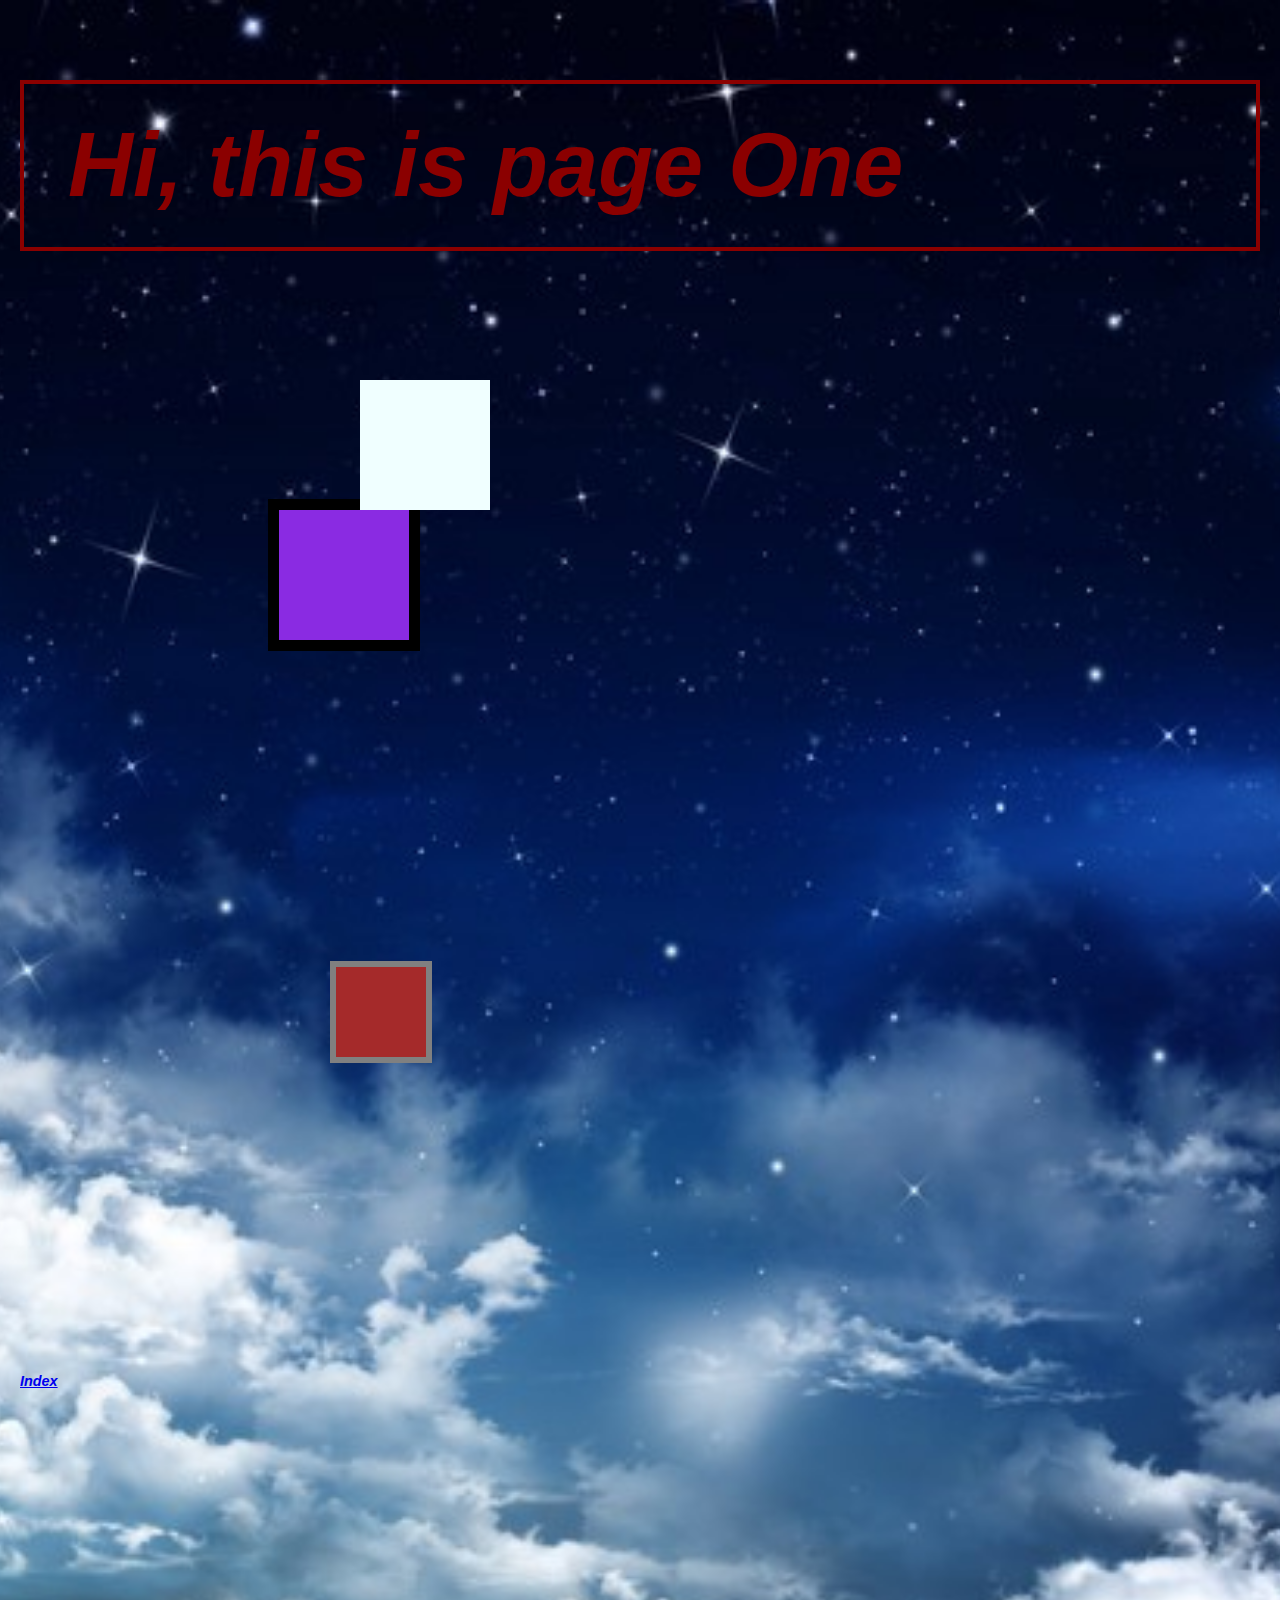
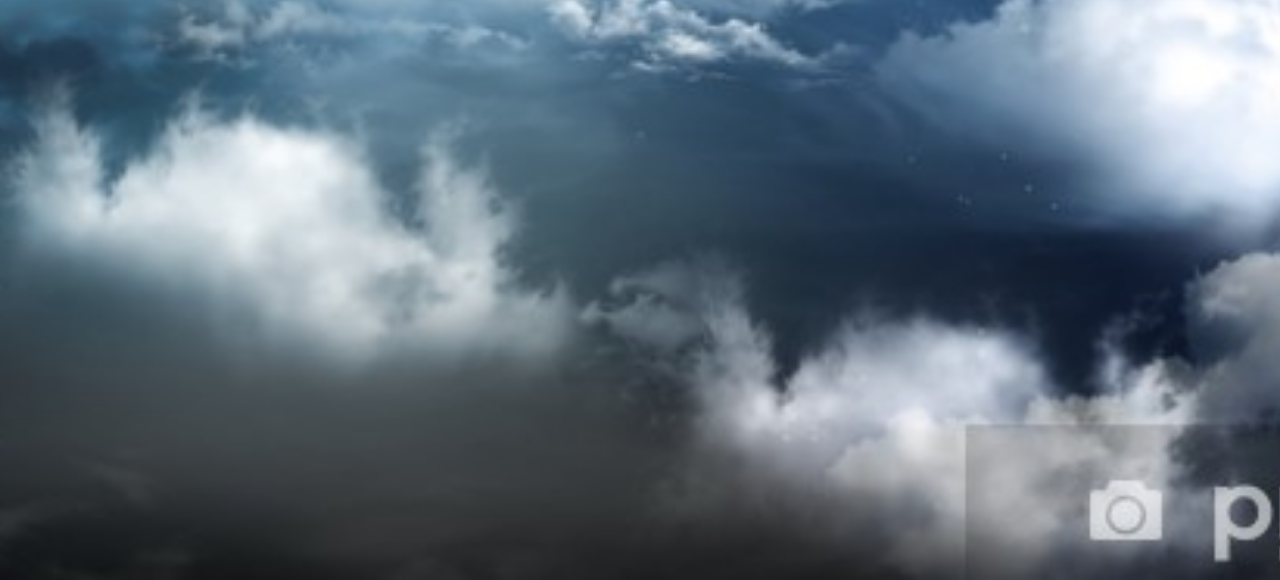
<file: Page1.html>
<!DOCTYPE html>
<html>
    <head>
        <title>Page One</title>
        <link rel="stylesheet" href="my-style.css" type="text/css">
    </head>
    <body>
        <h1>Hi, this is page One</h1>
     <div class="d1">

        </div>


      
    <div class="d2">

        </div>

    <div class="d3">
        
    </div>


      
        <a href="index.html" > Index </a> <br>
        <iframe width="560" height="315" src="https://www.youtube.com/embed/CDftAXyJHl8?start=15" frameborder="0" allow="accelerometer; autoplay; encrypted-media; gyroscope; picture-in-picture" allowfullscreen></iframe><br>
        <iframe src="https://www.google.com/maps/embed?pb=!1m18!1m12!1m3!1d32657.417625170176!2d6.7789905756661595!3d51.2300257816583!2m3!1f0!2f0!3f0!3m2!1i1024!2i768!4f13.1!3m3!1m2!1s0x47b8cbc1236771c1%3A0xdbb76fa85e032b2d!2sMcFIT+Fitnessstudio!5e0!3m2!1sde!2sde!4v1566296809503!5m2!1sde!2sde" width="600" height="450" frameborder="0" style="border:0" allowfullscreen></iframe>
    </body>
</html>
</file>
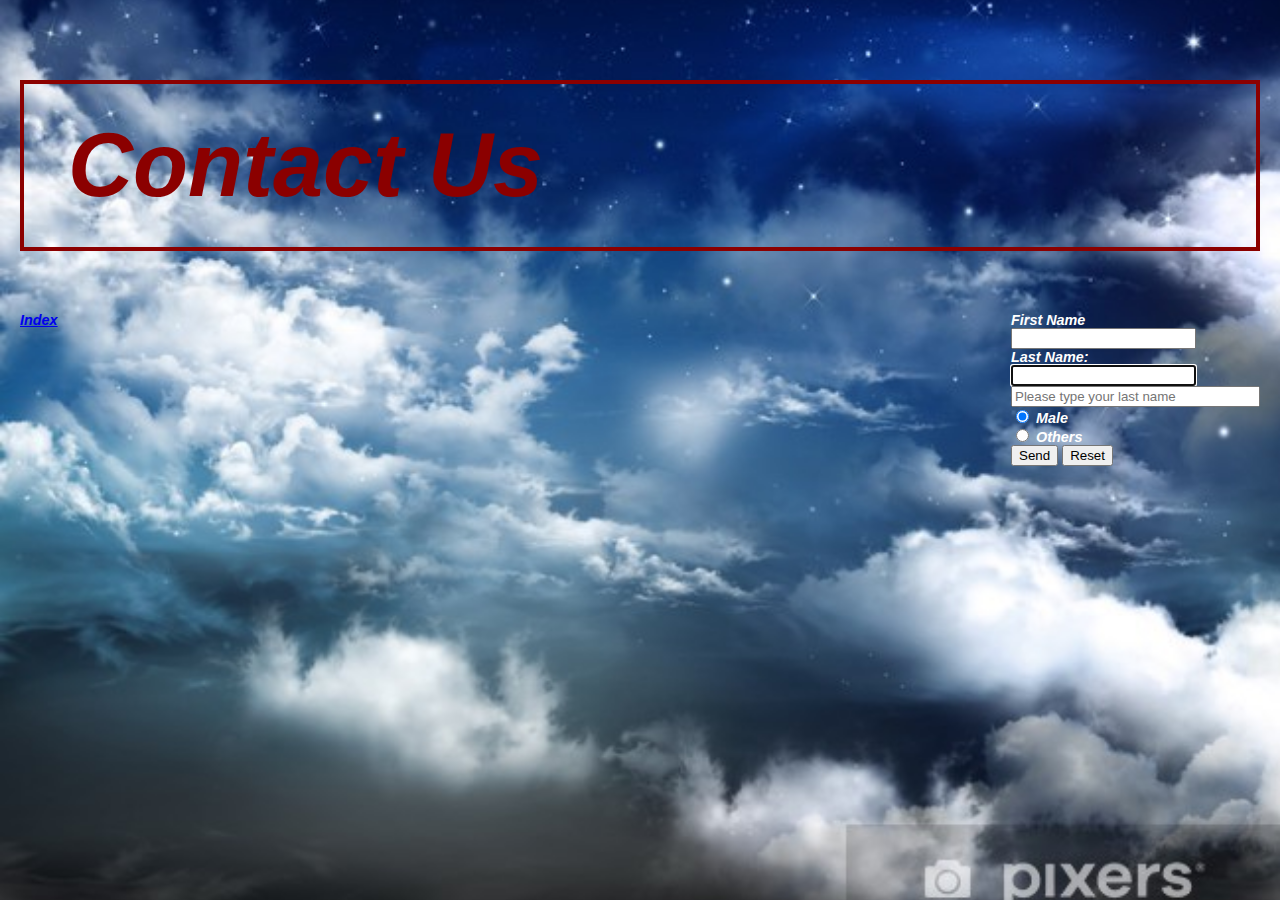
<file: Page2.html>
<!DOCTYPE html>
<html>
    <head>
        <title>Page Two</title>
        <link rel="stylesheet" href="my-style.css" type="text/css">
    </head>
    <body>
        <h1>Contact Us</h1>
        <a href="index.html" > Index </a>
        <form action="action_page.php">
                <label for="fn">First Name</label><br>
                <input type="text" name="firstname" id="fn" required> <br>
                <label for="In">Last Name:</label><br>
                <input type="password" name="password" id="pass" autofocus maxlength="8"><br>
                <input type="text" name="lastname" id="ln" placeholder="Please type your last name" size="28"> <br>
                <input type="radio" name="gender" value="male" id="male"
                checked> <label for="male">Male</label><br>
                <input type="radio" name="gender" value="others"
                id="female"> <label for="female">Others</label><br>
                <input type="submit" value="Send">
                <input type="reset" value="Reset">
    </body>
</html>
</file>
<file: my-style.css>
/*this is a CSS file*/
body{
    margin: 0 auto;
    background-color:rgb(7, 2, 12);
    background-image: url("back.jpg");
    background-position: center;
    background-size: cover;
    background-repeat: no-repeat;
    color: white;
    font-weight: bold;
    font-family: 'Indie Flower', cursive, Arial, Helvetica, sans-serif;
    font-size: 90%;
    font-style: italic;
    padding: 20px 20px
}
table{
    font-family: 'Dancing Script', cursive;
    float: right;
}
p{
    font-family: 'Righteous', cursive;
}
nav ul li a{
    color: brown;

}
p strong{
    font-size: 50px;
}
li{
    font-size: 100px;
}
.p-main{
    color: crimson


}
.fer{
    color: rgb(255, 255, 255, 0,1);
    padding: 20px 20px 
}
.age{
    color: cyan
}
#fn{
    color: coral
}
#ln{
    color: cyan
}
h1, h2, h3{
    border: 2px solid palevioletred;
    color: darkred;
    font-size: 20px;
    padding: 30px 44px;
}
form{
    float: right
}
.p-class,h1, h2, h3{
    border: 4px, solid;
    font-size: 90px;
}

.d1{
    background-color: blueviolet;
    border: 11px solid black;
    width: 50px;
    height: 50px;
    padding: 40px;
    margin: 20%;

}

.d2{
    background-color: brown;
    padding: 20px;
    margin: 25%;
    width: 50px;
    height: 50px;
    border: 6px solid grey;
}
.d3{
    width: 50px;
    height: 50px;
    padding: 40px;
    margin: 25%;
    background-color: azure;
    position: absolute;
    top: 60px; left: 40px;
}

img {
    width: 300px;
    border: 2px solid #666;
    margin: 20px 10px;
}

img:hover{
    width: 340px;
    border:2px solid #333;
    box-shadow: 5px 5px 10px #222;
    transition-duration: 4s;

}
nav ul{
    list-style: none;
    list-style-position: inside;
}
nav ul li{
    display: inline-block;
    float: right;
}
</file>
